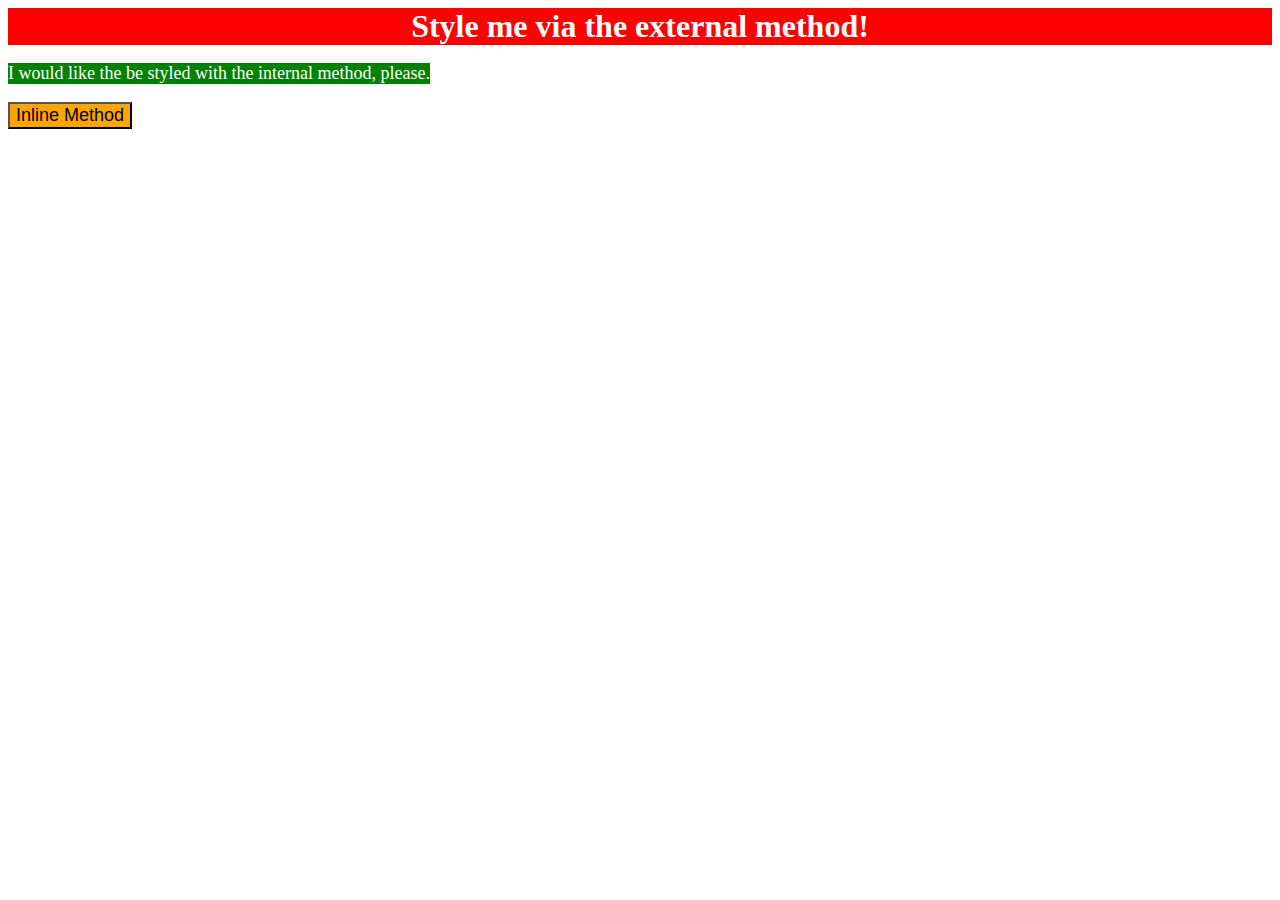
<file: index.html>
<!DOCTYPE html>
<html lang="en">
<head>
    <meta charset="UTF-8">
    <meta http-equiv="X-UA-Compatible" content="IE=edge">
    <meta name="viewport" content="width=device-width, initial-scale=1.0">
    <title>Document</title>
    <link rel="stylesheet" href="stylce.css">
    <style>
        p {
            background-color: green;
            color: white;
            font-size: 18px;
            display: inline-block;
        }
    </style>
</head>
<body>
    <div>Style me via the external method!</div>
    <p>I would like the be styled with the internal method, please.</p>
    <button style="background-color: orange; font-size: 18px; display: block; ">Inline Method</button>
</body>
</html>
</file>
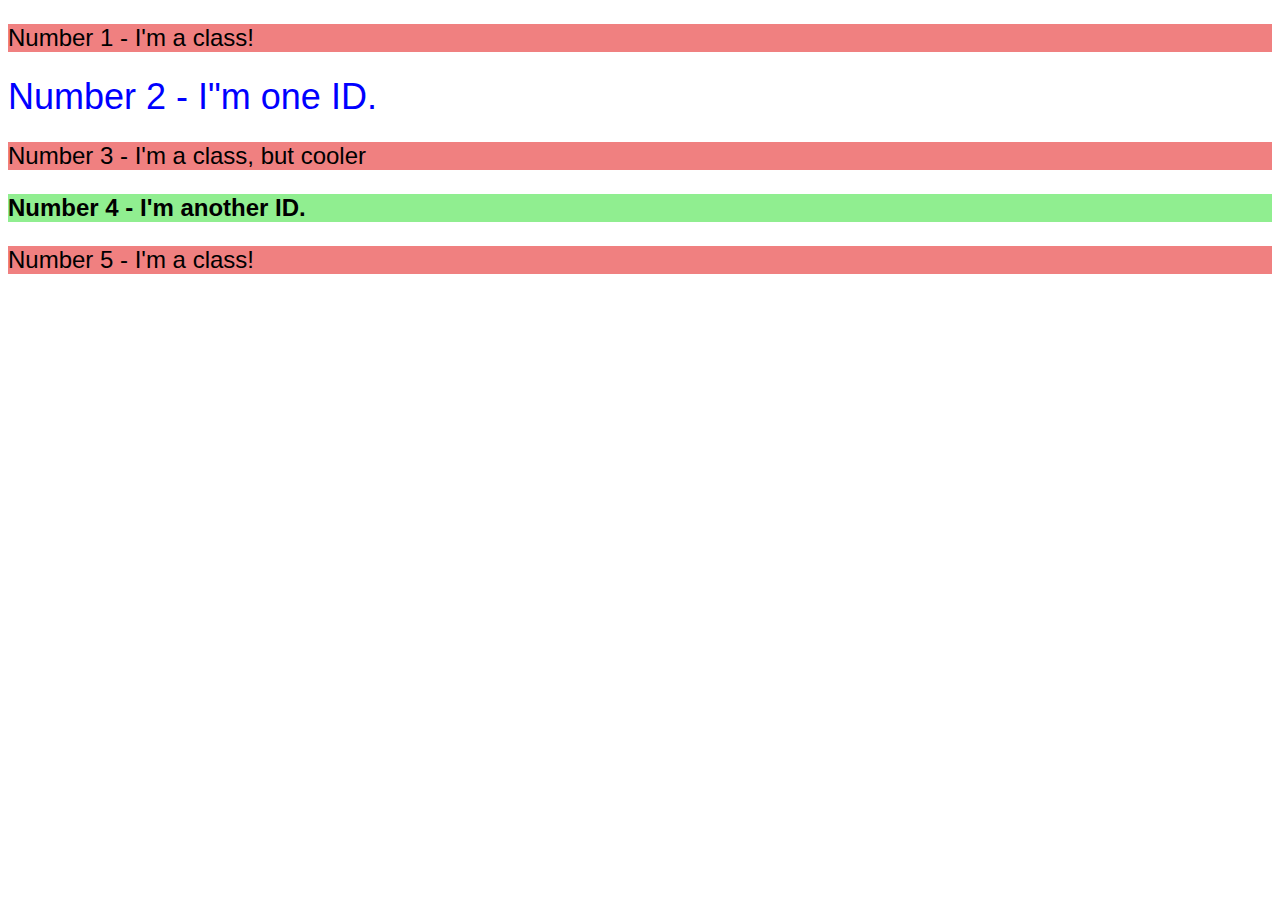
<file: 2/index.html>
<!DOCTYPE html>
<html lang="en">
<head>
    <meta charset="UTF-8">
    <meta http-equiv="X-UA-Compatible" content="IE=edge">
    <meta name="viewport" content="width=device-width, initial-scale=1.0">
    <title>Class and ID Selectors</title>
    <link rel="stylesheet" href="stylce.css">
</head>
<body>
    <p class="first">Number 1 - I'm a class!</p>
    <div id="second">Number 2 - I"m one ID.</div>
    <p class="third">Number 3 - I'm a class, but cooler</p>
    <div id="fourth">Number 4 - I'm another ID.</div>
    <p class="first">Number 5 - I'm a class!</p>
</body>
</html>
</file>
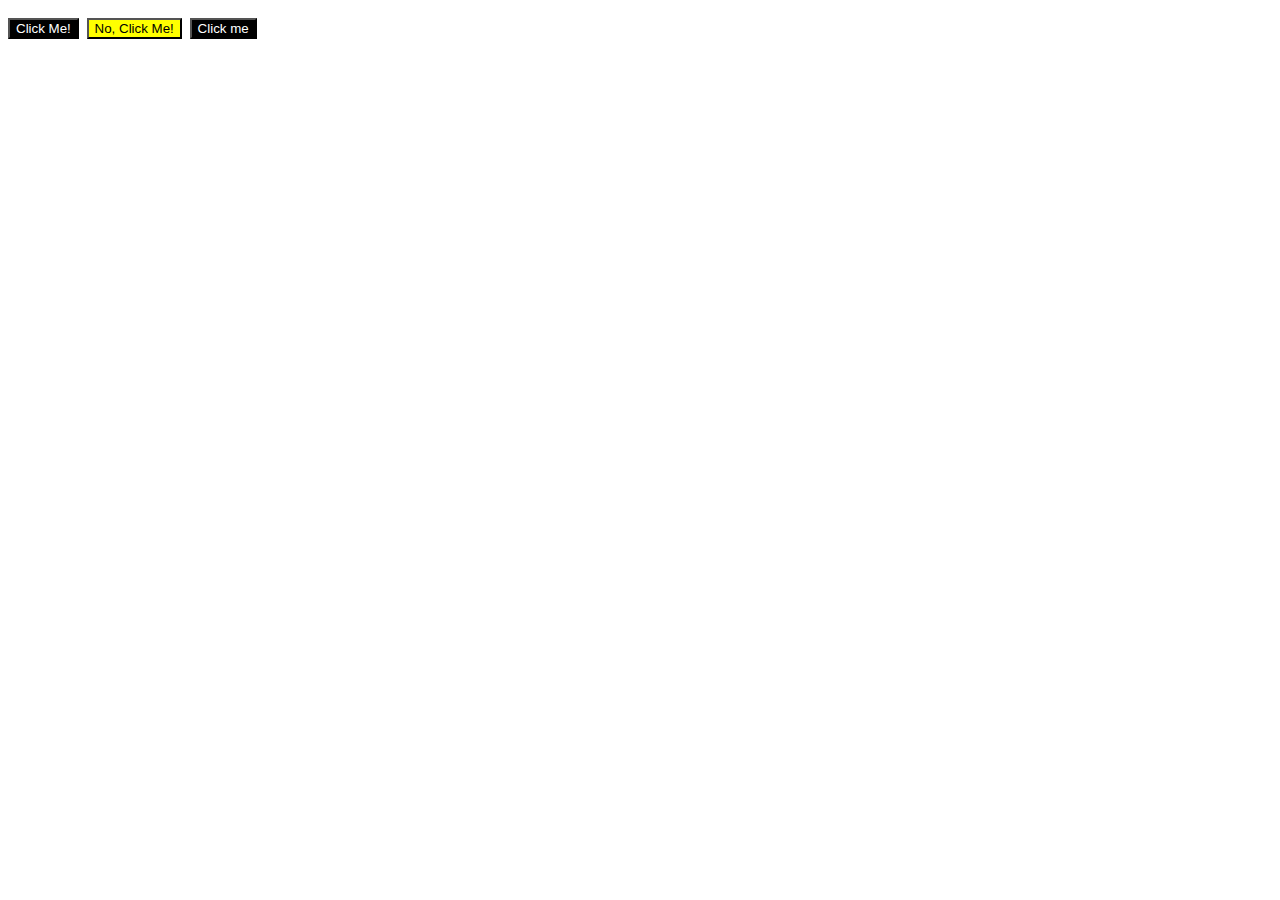
<file: 3/index.html>
<!DOCTYPE html>
<html lang="en">
<head>
    <meta charset="UTF-8">
    <meta http-equiv="X-UA-Compatible" content="IE=edge">
    <meta name="viewport" content="width=device-width, initial-scale=1.0">
    <title>Grouping Selectors</title>
    <link rel="stylesheet" href="style.css">
</head>
<body>
    <button class="first">Click Me!</button>
    <button class="second">No, Click Me!</button>
    <a href="https://www.amazon.com"><button class="first">Click me</button></a>
</body>
</html>
</file>
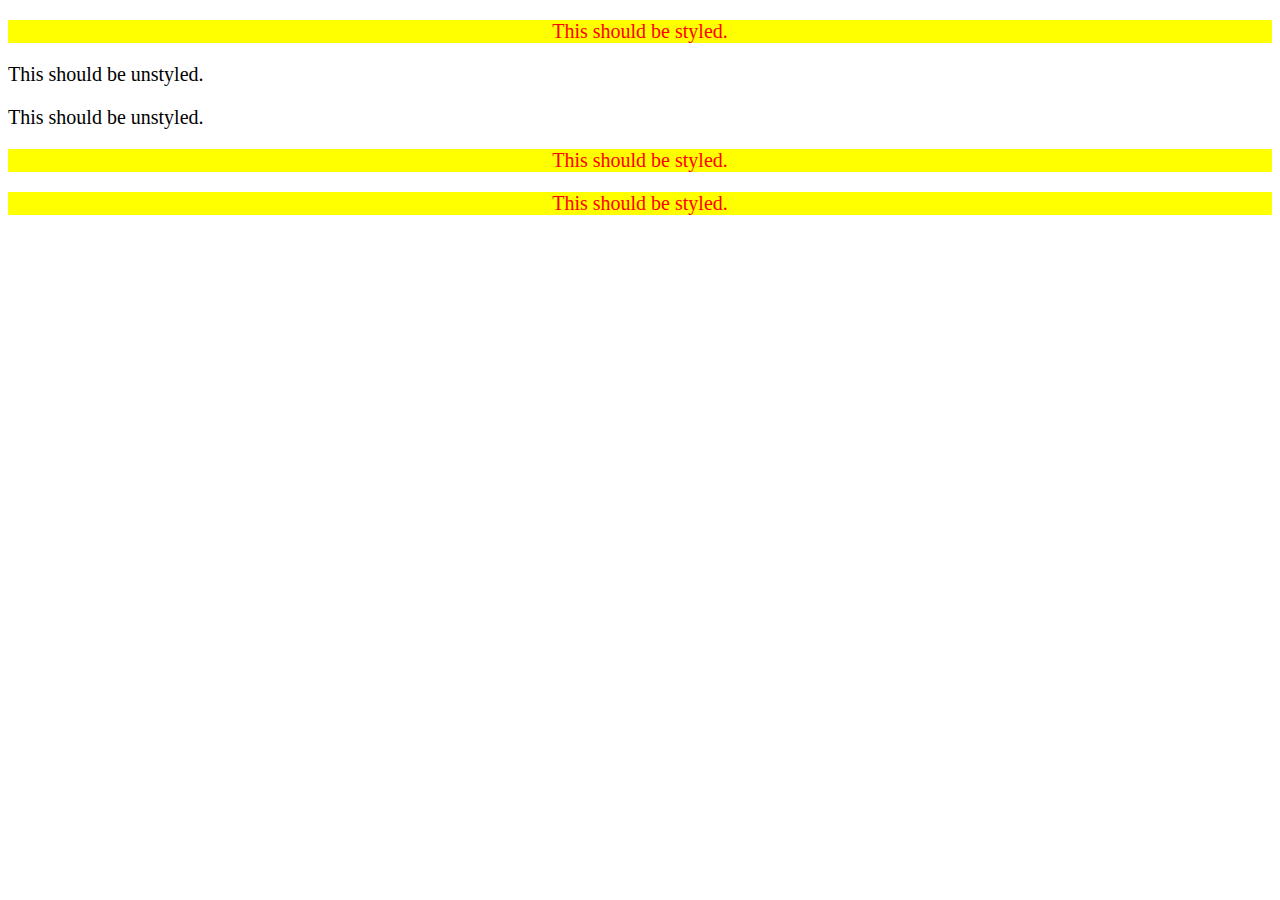
<file: 5/index.html>
<!DOCTYPE html>
<html lang="en">
<head>
    <meta charset="UTF-8">
    <meta http-equiv="X-UA-Compatible" content="IE=edge">
    <meta name="viewport" content="width=device-width, initial-scale=1.0">
    <title>Descendant Combinator</title>
    <link rel="stylesheet" href="style.css">
  </head>
  <body>
    <div class="container">
      <p class="text">This should be styled.</p>
    </div>
    <p class="text">This should be unstyled.</p>
    <p class="text">This should be unstyled.</p>
    <div class="container">
      <p class="text">This should be styled.</p>
      <p class="text">This should be styled.</p>
    </div>
</body>
</html>
</file>
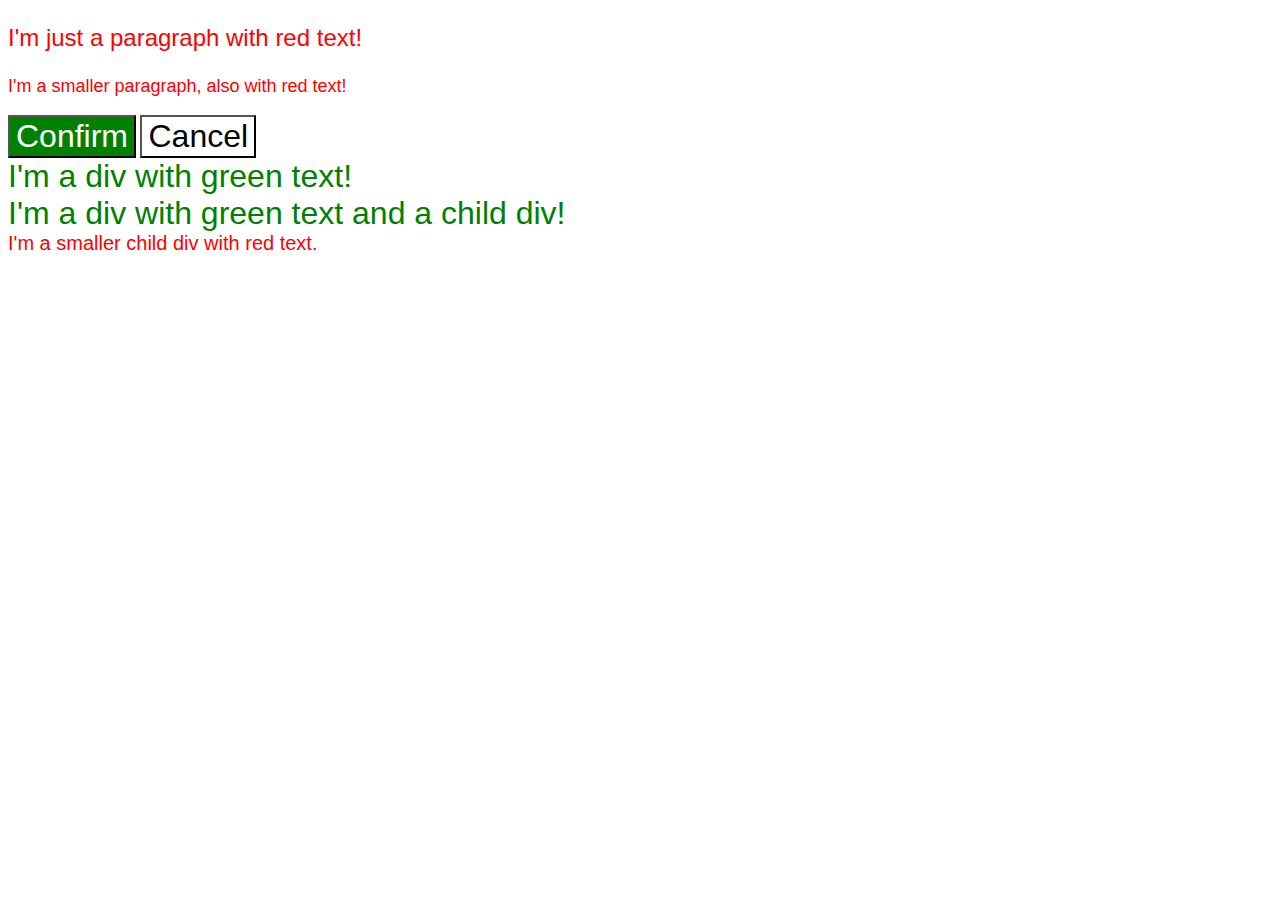
<file: 6/index.html>
<!DOCTYPE html>
<html lang="en">
<head>
    <meta charset="UTF-8">
    <meta http-equiv="X-UA-Compatible" content="IE=edge">
    <meta name="viewport" content="width=device-width, initial-scale=1.0">
    <title>Fix the Cascade</title>
    <link rel="stylesheet" href="style.css">
  </head>
  <body>
    <p class="para">I'm just a paragraph with red text!</p>
    <p class="para-small-para">I'm a smaller paragraph, also with red text!</p>

    <button id="confirm">Confirm</button>
    <button id="cancel">Cancel</button>

    <div class="text">I'm a div with green text!</div>
    <div class="text">I'm a div with green text and a child div!
      <div class="child">I'm a smaller child div with red text.</div>
    </div>
  </body>
</html>
</file>
<file: stylce.css>
div {
    background-color: red;
    color: white;
    font-size: 32px;
    text-align: center;
    font-weight: bold;
    display: block;
}
</file>
<file: 2/stylce.css>
body {
    font-family: Verdana, Geneva, Tahoma, sans-serif;
}
.first {
    background-color: lightcoral;
    font-size: 24px;
}
#second {
    color: blue;
    font-size: 36px;
}

body .third {
    background-color: lightcoral;
    font-size: 24px;
}

#fourth {
    background-color: lightgreen;
    font-size: 24px;
    font-weight: bold;
}
</file>
<file: 3/style.css>
body {
    font-size: 28px;
    font-family: helvetica, 'Times New Roman',sans-serif;
}

.first {
    background-color: black;
    color: white;
}

.second {
    background-color: yellow;
}
</file>
<file: 5/style.css>
* {
    font-size: 20px;
}
.container .text{
    background-color: yellow;
    color: red;
 text-align: center;

}
</file>
<file: 6/style.css>
* {
    font-family:Helvetica, sans-serif;
}

.para {
    color: red;
    font-size: 24px;
}

.para-small-para {
    color: red;
    font-size: 18px;
}

#confirm {
    background-color: green;
    color: white;
    font-size: 32px;
}

#cancel {
    background-color: white;
    color: black;
    font-size: 32px;
}

.text {
    color: green;
    font-size: 32px;
}

.child {
    color: red;
    font-size: 20px;
}
</file>
